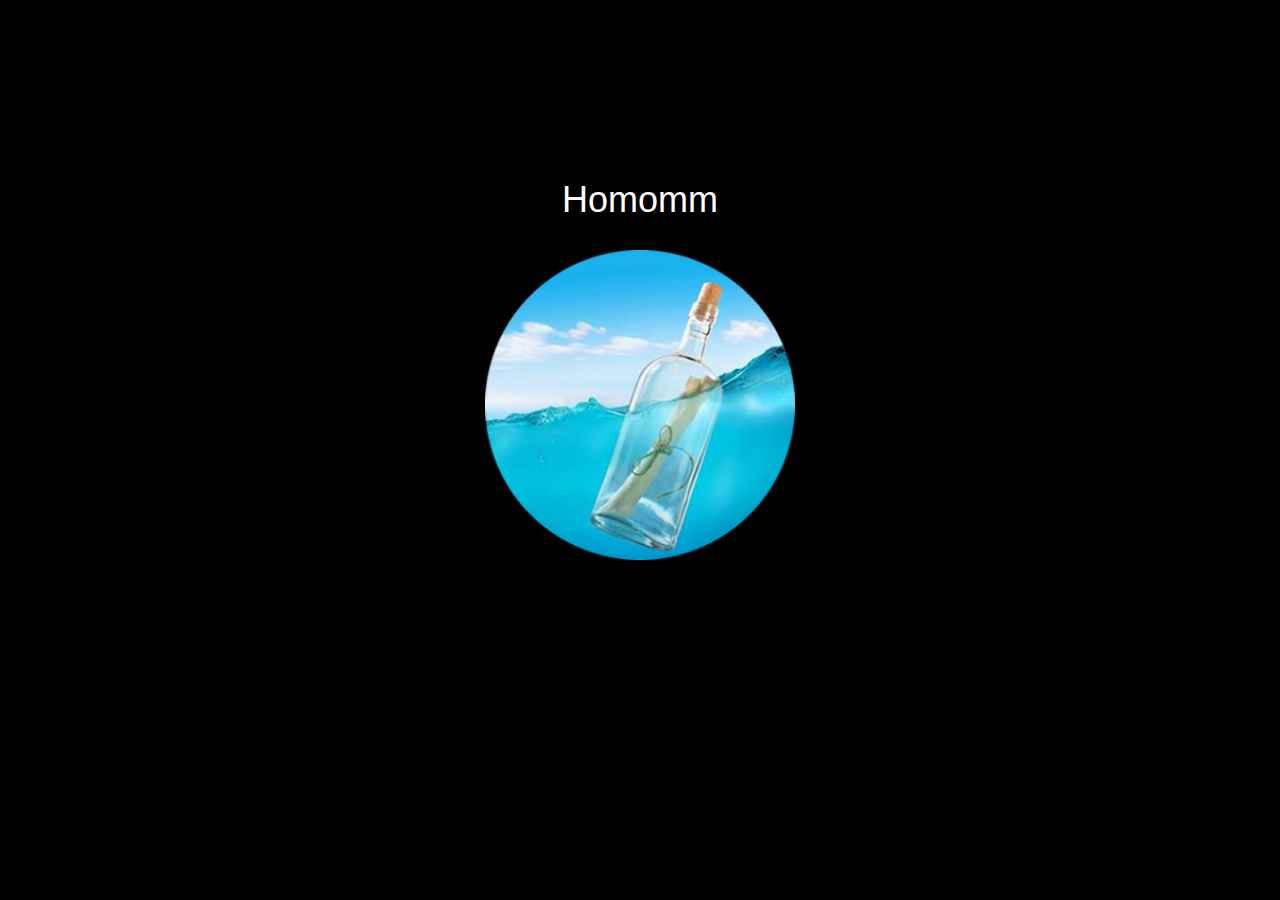
<file: index.html>
<!DOCTYPE html>
<html lang="en-US" xmlns="http://www.w3.org/1999/xhtml">
<head>
	
  <meta charset="UTF-8"/>
  <meta name="style" content="day1"/>
  
  <meta name="viewport" content="width=device-width, initial-scale=1"/>
  
<!--
    Copyright 2021, 2024 5 Mode

    This file is part of Homomm.

    Homomm is free software: you can redistribute it and/or modify
    it under the terms of the GNU General Public License as published by
    the Free Software Foundation, either version 3 of the License, or
    (at your option) any later version.

    Homomm is distributed in the hope that it will be useful,
    but WITHOUT ANY WARRANTY; without even the implied warranty of
    MERCHANTABILITY or FITNESS FOR A PARTICULAR PURPOSE. See the
    GNU General Public License for more details.

    You should have received a copy of the GNU General Public License
    along with Homomm. If not, see <https://www.gnu.org/licenses/>.
 -->
     
  <title>Homomm: every person its messages..</title>
	
  <link rel="shortcut icon" href="/Public/static/favicon.ico" />
    
  <meta name="description" content="Welcome to Homomm, the alter ego, on premise solution of What Apps, Telegram, Wechat.."/>
  <meta name="robots" content="index,follow"/>
  <meta name="author" content="5 Mode"/> 
  <meta name="keywords" content="homomm,multimedia,messanging,message,exchange,on,premise,solution,software,whatsapp-like"/>
  
  <script src="/Public/static/js/jquery-3.6.0.min.js" type="text/javascript"></script>
  <script src="/Public/static/js/common.js" type="text/javascript"></script>
  <script src="/Public/static/js/bootstrap.min.js" type="text/javascript"></script>
  <script src="/Public/static/js/sha.js" type="text/javascript"></script>
  
  <script src="/Public/static/js/home.js" type="text/javascript" defer></script>
  
  <link href="/Public/static/css/bootstrap.min.css" type="text/css" rel="stylesheet">
  <link href="/Public/static/css/style.css?v=041631827777" type="text/css" rel="stylesheet">

  <script>
  		  
  function hideTitle() {
    $("#myh1").hide("slow");
  }
  
  function setOriginsPos() {
    h=parseInt(window.innerHeight);
    w=parseInt(window.innerWidth);
    mytop = parseInt(window.innerHeight - ($("#originsDisplay").height() + 60));
    $("#originsDisplay").css("top", mytop+"px");
    setTimeout("hideOrigins()",15000);
  }

  function hideOrigins() {
    $("#originsDisplay").css("visibility","hidden");
  }  	  
	  
  function startApp() {
    //$("#HCsplash").hide("slow");
    $("#HCsplash").css("display","none");	  
    $(document.body).css("background","#ffffff");
	  
    //$("#originsDisplay").show();
	  
    $("#frmHC").show();
  }			

  window.addEventListener("load", function() {
	
    $("#frmHC").hide();
    $(document.body).css("background","#000000");

    setTimeout("setOriginsPos()", 500);  
	  
    $("#HCsplash").show("slow");	  
    setTimeout("hideTitle()", 2000);
	  
    setTimeout("startApp()", 4000);

 }, true);

</script>    
       
</head>
<body>

<div id="HCsplash" style="padding-top: 160px; text-align:center;color:#ffffff;display:none;">
   <div id="myh1"><H1>Homomm</H1></div><br>
   <img src="/Public/static/res/HMMlogo2.png" style="width:310px;">
</div>

<form id="frmHC" method="POST" target="_self" enctype="multipart/form-data" style="display:none;">

<div class="header">
   <a href="http://homomm.5mode-foss.eu" target="_self" style="color:#000000; text-decoration: none;"><img src="/Public/static/res/HMMlogo2.png" style="width:45px;">&nbsp;Homomm</a>&nbsp;&nbsp;&nbsp;&nbsp;&nbsp;&nbsp;&nbsp;<a href="https://github.com/par7133/Homomm" style="color:#000000;"><span style="color:#119fe2">on</span> github</a>&nbsp;&nbsp;&nbsp;&nbsp;&nbsp;&nbsp;<a href="mailto:code@gaox.io" style="color:#000000;"><span style="color:#119fe2">for</span> feedback</a>&nbsp;&nbsp;&nbsp;&nbsp;&nbsp;<a href="tel:+39-378-0812391" style="font-size:13px;background-color:#15c60b;border:2px solid #15c60b;color:#000000;height:27px;text-decoration:none;">&nbsp;&nbsp;get support&nbsp;&nbsp;</a>
</div>
	
<div style="clear:both; float:left; padding:8px; width:15%; height:100%; text-align:center; border-right: 1px solid #2c2f34;">
	<div style="padding-left:10px;text-align: left;">
	  <a href="https://github.com/par7133/Homomm/archive/refs/tags/v2.2.6.zip">Rel. 2.2.6 (zip)</a><br>
	  <a href="https://github.com/par7133/Homomm/archive/refs/tags/v2.2.6.tar.gz">Rel. 2.2.6 (tar.gz)</a><br>
	</div>  
    <br><br>
    <img src="/Public/static/res/HMMgenius.png" alt="HC Genius" title="HMM Genius" style="position:relative; left:+6px; width:90%; border: 1px dashed #EEEEEE;">
    &nbsp;<br><br><br>
    &nbsp;<input type="text" id="Password" name="Password" placeholder="password" style="font-size:10px; background:#393939; color:#ffffff; width:90%; height:30px; border-radius:3px;" value="" autocomplete="off"><br>
    &nbsp;<input type="text" id="Salt" placeholder="salt" style="position:relative; top:+5px; font-size:10px; background:#393939; color:#ffffff; width:90%; height:30px; border-radius:3px;" autocomplete="off"><br>
    &nbsp;<a href="#" onclick="showEncodedPassword();" style="position:relative; left:-2px; top:+5px; color:#000000; font-size:12px;">Hash Me!</a>
    <br><br><br>
</div>

<div style="float:left; width:85%;height:100%; padding:8px;">
	
	<div id="splash" style="border-radius:20px; position:relative; left:+3px; width:98%; background-color: #f0f8fb; padding: 20px; margin-bottom:8px;">	
	
	   <button type="button" class="close" aria-label="Close" onclick="close-Splash();" style="position:relative; left:-10px;">
             <span aria-hidden="true">&times;</span>
           </button>
	
	   Hello and welcome to Homomm!<br><br>
	   
	   Homomm is a light and simple software on premise to exchange multimedia messages with friends.<br><br>
	   
	   Homomm is released under GPLv3 license, it is supplied AS-IS and we do not take any responsibility for its misusage.<br><br>
	   
     Homomm name comes from the two words: "homines" meaning our choise to give chance to the human beings to come first  
     and "mm" for "multimedia messaging".<br><br>
     
     Homomm doesn't want to be a replacement of Whats App, Telegram, Wechat, etc. but their alter ago.<br><br>
     
	   First step, use the left side panel password and salt fields to create the hash code to insert in the config file for every user. Remember to manually set there also the salt value.<br><br>
	   
	   As you are going to run Homomm in the PHP process context, using a limited web server or phpfpm user, you must follow some simple directives for an optimal first setup:<br>
	   <ol>
	   <li>Check the permissions of your "Repo" folder in your web app private path; and set its path in the config file.</li>
	   <li>In the Repo path create a "user" folder for each user and give to this folder the write permission. Set it appropriately in the config file.</li>
     <li>Check the permissions of your "hmm-img" folder in your web app public path; and set its path in the config file.</li>
     <li>In hmm-img path create a "user" folder for each user and give to this folder the write permission. Set it appropriately in the config file.</li>
	   <li>In the config file, set every "user" information appropriately like in the examples given.</li>
	   <li>Configure your <a href="http://twilio.com">Twilio</a> account information appropriately to send out sms notification.</li>	      
     <li>Configure the server pushing interval to be notified on new chat messages.</li>
     <li>Configure the max history items as required (default: 50).</li>	      
	   </ol>
	   
	   <br>	
     
	   Feedback: <a href="mailto:code@gaox.io">code@gaox.io</a>
	   
	</div>	
  	
	<br><br><br><br><br><br><br><br><br><br><br><br><br><br><br><br><br><br>
	<br><br><br><br><br><br><br><br><br><br><br><br><br><br><br><br><br><br>	
	<br><br><br><br><br><br><br><br><br><br><br><br><br><br><br><br><br><br>
	<br><br><br><br><br><br><br><br><br><br><br><br><br><br><br><br><br><br>	
	<br><br><br><br><br><br><br><br><br><br><br><br><br><br><br><br><br><br>
	<br><br><br><br><br><br><br><br><br><br><br><br><br><br><br><br><br><br>	
	
</div>

<div id="originsDisplay">
      <br>
       &nbsp;<span class="originLabel">Coding:</span>&nbsp;Italy<br>         
       &nbsp;<span class="originLabel">Server:</span>&nbsp;United States&nbsp;<br>
       &nbsp;<span class="originLabel"><a href="http://metrica.yandex.com" class="bbb">Metrics</a>:</span>&nbsp;Russia&nbsp;<br>
      <br>
</div>   
	
<div class="footer">
<div id="footerCont">&nbsp;</div>
<div id="footer"><span style="background:#E1E1E1;color:black;opacity:1.0;margin-right:10px;">&nbsp;&nbsp;<a href="https://5mode.com/dd.html">Disclaimer</a>&nbsp;&nbsp;A <a href="http://5mode.com">5 Mode</a> project and <a href="http://demo.5mode.com">WYSIWYG</a> system. Some rights reserved.</span></div>	
</div>

</form>

<script>
  
function setFooterPos2() {
  if (document.getElementById("footerCont")) {
    //if ($("#Password").val() === "") {  
    //    tollerance = 48;
    //  } else {
    //  tollerance = 15;
    //}
    tollerance = 22;  	  
    $("#footerCont").css("top", parseInt( window.innerHeight - $("#footerCont").height() - tollerance ) + "px");
    $("#footer").css("top", parseInt( window.innerHeight - $("#footer").height() - tollerance + 6) + "px");
  }
}

window.addEventListener("load", function() {
    
  setTimeout("setFooterPos2()", 4000);

}, true);
  
</script>  

</body>	 
</html>
</file>
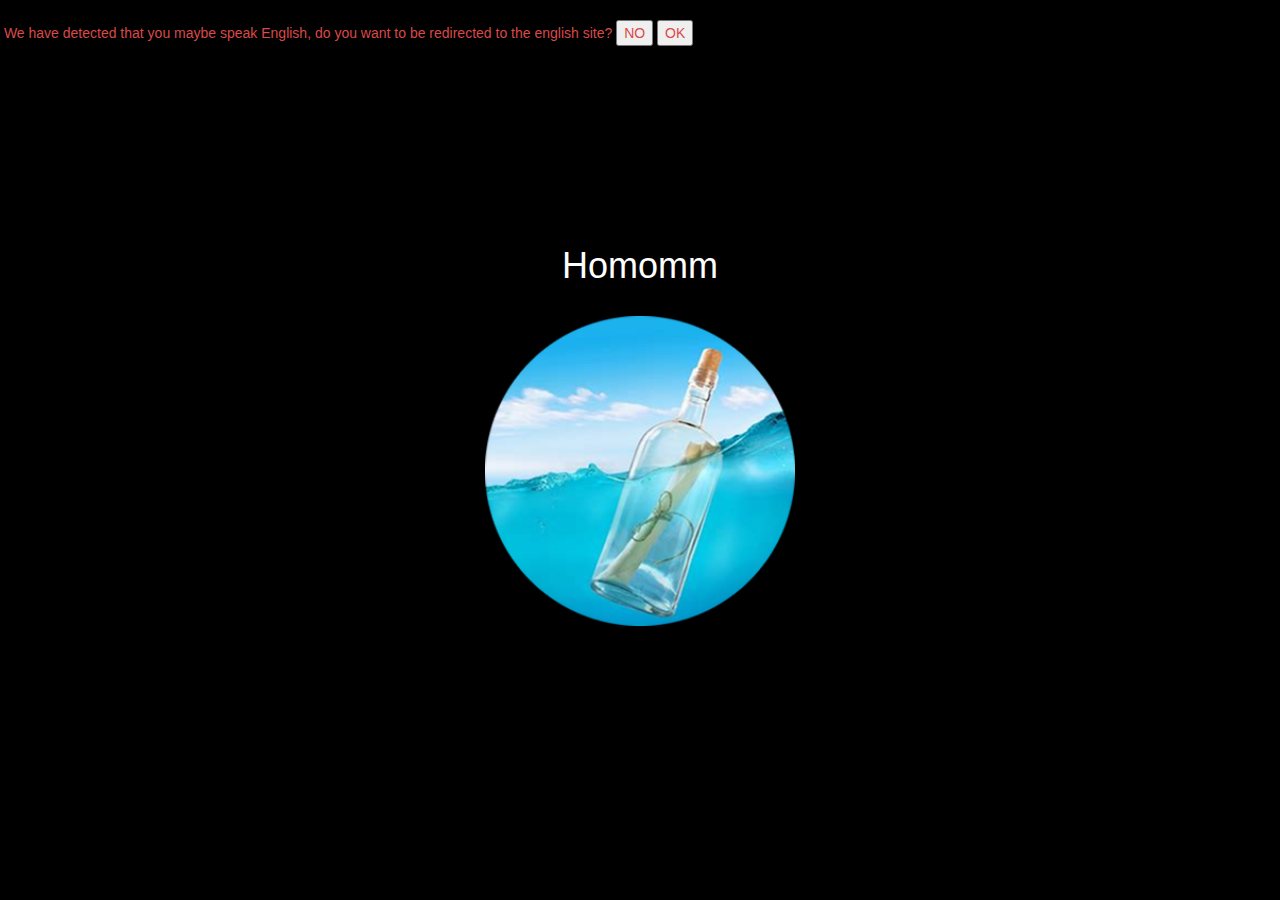
<file: cn/index.html>
<!DOCTYPE html>
<html lang="en-US" xmlns="http://www.w3.org/1999/xhtml">
<head>
	
  <meta charset="UTF-8"/>
  <meta name="style" content="day1"/>
  
  <meta name="viewport" content="width=device-width, initial-scale=1"/>
  
<!--
    Copyright 2021, 2024 5 Mode

    This file is part of Homomm.

    Homomm is free software: you can redistribute it and/or modify
    it under the terms of the GNU General Public License as published by
    the Free Software Foundation, either version 3 of the License, or
    (at your option) any later version.

    Homomm is distributed in the hope that it will be useful,
    but WITHOUT ANY WARRANTY; without even the implied warranty of
    MERCHANTABILITY or FITNESS FOR A PARTICULAR PURPOSE. See the
    GNU General Public License for more details.

    You should have received a copy of the GNU General Public License
    along with Homomm. If not, see <https://www.gnu.org/licenses/>.
 -->
     
  <title>Homomm: every person its messages..</title>
	
  <link rel="shortcut icon" href="/Public/static/favicon.ico" />
    
  <meta name="description" content="Welcome to Homomm, the alter ego, on premise solution of What Apps, Telegram, Wechat.."/>
  <meta name="robots" content="index,follow"/>
  <meta name="author" content="NuMode"/> 
  <meta name="keywords" content="homomm,multimedia,messanging,message,exchange,on,premise,solution,software,whatsapp-like"/>
  
  <script src="/Public/static/js/jquery-3.6.0.min.js" type="text/javascript"></script>
  <script src="/Public/static/js/common.js" type="text/javascript"></script>
  <script src="/Public/static/js/bootstrap.min.js" type="text/javascript"></script>
  <script src="/Public/static/js/sha.js" type="text/javascript"></script>
  
  <script src="/Public/static/js/home.js" type="text/javascript" defer></script>
  
  <link href="/Public/static/css/bootstrap.min.css" type="text/css" rel="stylesheet">
  <link href="/Public/static/css/style.css?v=041631827777" type="text/css" rel="stylesheet">

  <style>
	#langhidecn {
	   color: #db4949;
	   font-wight:900;
	   text-align:left;  
	   display:none;
	}
	#langhideen {
	   color: #db4949;
	   font-wight:900;
	   text-align:left;
	   display:none;
	}
	#langhideit {
	   color: #db4949;
	   font-wight:900;
	   text-align:left;
	   display:none;
	}
  </style>

  <script>
  		  
  function hideTitle() {
    $("#myh1").hide("slow");
  }
  
  function setOriginsPos() {
    h=parseInt(window.innerHeight);
    w=parseInt(window.innerWidth);
    mytop = parseInt(window.innerHeight - ($("#originsDisplay").height() + 60));
    $("#originsDisplay").css("top", mytop+"px");
    setTimeout("hideOrigins()",15000);
  }

  function hideOrigins() {
    $("#originsDisplay").css("visibility","hidden");
  }  	  
	  
  function startApp() {
    //$("#HCsplash").hide("slow");
    $("#HCsplash").css("display","none");	  
    $(document.body).css("background","#ffffff");
	  
    //$("#originsDisplay").show();
	  
    $("#frmHC").show();
  }			

  window.addEventListener("load", function() {
	
    $("#frmHC").hide();
    $(document.body).css("background","#000000");

    setTimeout("setOriginsPos()", 500);  
	  
    $("#HCsplash").show("slow");	  
    setTimeout("hideTitle()", 2000);
	  
    setTimeout("startApp()", 4000);

 }, true);

</script>    
      
</head>
<body>

<div id="langhideen">
   <br>
   &nbsp;We have detected that you maybe speak English, do you want to be redirected to the english site? <button onclick="$('#langhideen').hide();">NO</button>&nbsp;<button onclick="window.open('https://homomm.numode-foss.eu','_self');">OK</button>
   <br><br>
</div>

<div id="langhideit">
   <br>
   &nbsp;We have detected that you maybe speak Italian, do you want to be redirected to the italian site? <button onclick="$('#langhideit').hide();">NO</button>&nbsp;<button onclick="window.open('https://homomm.numode-foss.eu/it','_self');">OK</button>
   <br><br>
</div>


<div id="HCsplash" style="padding-top: 160px; text-align:center;color:#ffffff;display:none;">
   <div id="myh1"><H1>Homomm</H1></div><br>
   <img src="/Public/static/res/HMMlogo2.png" style="width:310px;">
</div>

<form id="frmHC" method="POST" target="_self" enctype="multipart/form-data" style="display:none;">

<div class="header">
   <a href="http://homomm.numode-foss.eu" target="_self" style="color:#000000; text-decoration: none;"><img src="/Public/static/res/HMMlogo2.png" style="width:45px;">&nbsp;Homomm</a>&nbsp;&nbsp;&nbsp;&nbsp;&nbsp;&nbsp;&nbsp;<a href="https://github.com/par7133/Homomm" style="color:#000000;"><span style="color:#119fe2">on</span> github</a>
   <!--&nbsp;&nbsp;&nbsp;&nbsp;&nbsp;&nbsp;<a href="mailto:code@gaox.io" style="color:#000000;"><span style="color:#119fe2">for</span> feedback</a>&nbsp;&nbsp;&nbsp;&nbsp;&nbsp;<a href="tel:+39-378-0812391" style="font-size:13px;background-color:#15c60b;border:2px solid #15c60b;color:#000000;height:27px;text-decoration:none;">&nbsp;&nbsp;get support&nbsp;&nbsp;</a>-->
</div>
	
<div style="clear:both; padding:8px; width:100%; height:110px; overflow-y:auto; text-align:center; border-right: 1px solid #2c2f34;">
	<div style="float:left;width:150px;padding-left:10px;text-align: left;">
	  <a href="https://github.com/par7133/Homomm/archive/refs/tags/v2.2.7.zip">Rel. 2.2.7 (zip)</a><br>
	  <a href="https://github.com/par7133/Homomm/archive/refs/tags/v2.2.7.tar.gz">Rel. 2.2.7 (tar.gz)</a><br>
	</div>
    <!--<img src="/Public/static/res/HMMgenius.png" alt="HC Genius" title="HMM Genius" style="float:left;position:relative; top:-10px;height:148px; border: 1px dashed #EEEEEE;">-->
    <div style="float:left;width:225px;text-align:left;">
    &nbsp;<input type="text" id="Password" name="Password" placeholder="password" style="font-size:10px; background:#ffffff; color:#000000; width:90%; height:30px; border-radius:3px;" value="" autocomplete="off"><br>
    &nbsp;<input type="text" id="Salt" placeholder="salt" style="position:relative; top:+5px; font-size:10px; background:#ffffff; color:#000000; width:90%; height:30px; border-radius:3px;" autocomplete="off"><br>
    &nbsp;<a href="#" onclick="showEncodedPassword();" style="position:relative; top:+5px; color:#000000; font-size:12px;">Hash Me!</a>
	</div>
</div>

<div style="width:100%; height:100%; padding:8px;">
	
	<div id="splash" style="border-radius:20px; position:relative; left:+3px; width:98%; background-color: #f0f8fb; padding: 20px; margin-bottom:8px;">	
	
	   <button type="button" class="close" aria-label="Close" onclick="close-Splash();" style="position:relative; left:-10px;">
             <span aria-hidden="true">&times;</span>
           </button>
	
您好，欢迎来到 Homomm！<br><br>

 Homomm是一款轻量且简单的本地软件，用于与朋友交换彩信。<br><br>

 Homomm 根据 GPLv3 许可证发布，按原样提供，我们对其误用不承担任何责任。<br><br>

 Homomm 的名字来自两个词：“homines”，意思是我们的选择，为人类提供优先的机会
 “mm”代表“多媒体消息”。<br><br>

 Homomm 不想成为 Whats App、Telegram、Wechat 等的替代品，但它们已经改变了。<br><br>

 第一步，使用左侧面板密码和盐字段创建哈希代码，以插入每个用户的配置文件中。请记住手动设置盐值。<br><br>

 当您要使用有限的 Web 服务器或 phpfpm 用户在 PHP 进程上下文中运行 Homomm 时，您必须遵循一些简单的指令以获得最佳的首次设置：<br>
 <ol>
 <li>检查网络应用私有路径中“Repo”文件夹的权限；并在配置文件中设置其路径。</li>
 <li>在 Repo 路径中为每个用户创建一个“user”文件夹，并授予该文件夹写入权限。在配置文件中进行适当的设置。</li>
 <li>检查网络应用公共路径中“hmm-img”文件夹的权限；并在配置文件中设置其路径。</li>
 <li>在 hmm-img 路径中为每个用户创建一个“user”文件夹，并授予该文件夹写入权限。在配置文件中进行适当的设置。</li>
 <li>在配置文件中，按照给出的示例适当设置每个“用户”信息。</li>
 <li>正确配置您的 <a href="http://twilio.com">Twilio</a> 帐户信息以发送短信通知。</li>
 <li>配置新聊天消息通知的服务器推送间隔。</li>
 <li>根据需要配置最大历史记录项数（默认值：50）。</li>
 </ol>
	   
	   <br>	

       Screenshot:<br><br>
	   <img src="/Public/static/res/screenshot1.png" style="width:300px">

	   <br><br>
		
	   Feedback: <a href="mailto:code@gaox.eu">code@gaox.eu</a>
	   
	</div>	
  	
	<br><br><br><br><br><br><br><br><br><br><br><br><br><br><br><br><br><br>
	<br><br><br><br><br><br><br><br><br><br><br><br><br><br><br><br><br><br>	
	<br><br><br><br><br><br><br><br><br><br><br><br><br><br><br><br><br><br>
	<br><br><br><br><br><br><br><br><br><br><br><br><br><br><br><br><br><br>	
	<br><br><br><br><br><br><br><br><br><br><br><br><br><br><br><br><br><br>
	<br><br><br><br><br><br><br><br><br><br><br><br><br><br><br><br><br><br>	
	
</div>

<div id="originsDisplay">
      <br>
       &nbsp;<span class="originLabel">Coding:</span>&nbsp;Italy<br>         
       &nbsp;<span class="originLabel">Server:</span>&nbsp;United States&nbsp;<br>
       &nbsp;<span class="originLabel"><a href="http://metrica.yandex.com" class="bbb">Metrics</a>:</span>&nbsp;Russia&nbsp;<br>
      <br>
</div>   
	
<div class="footer">
<div id="footerCont">&nbsp;</div>
<div id="footer"><span style="background:#E1E1E1;color:black;opacity:1.0;margin-right:10px;">&nbsp;&nbsp;<a href="https://numode.eu/dd.html">Disclaimer</a>&nbsp;&nbsp;A <a href="http://numode.eu">NuMode</a> project and <a href="http://demo.numode.eu">WYSIWYG</a> system. CC</span></div>	
</div>

</form>

<script>
  
function setFooterPos2() {
  if (document.getElementById("footerCont")) {
    //if ($("#Password").val() === "") {  
    //    tollerance = 48;
    //  } else {
    //  tollerance = 15;
    //}
    tollerance = 22;  	  
    $("#footerCont").css("top", parseInt( window.innerHeight - $("#footerCont").height() - tollerance ) + "px");
    $("#footer").css("top", parseInt( window.innerHeight - $("#footer").height() - tollerance + 6) + "px");
  }
}

window.addEventListener("load", function() {
    
  setTimeout("setFooterPos2()", 4000);

}, true);
  
</script>  

<script>
    function isItalian() {
      ret = false;
      lang = window.navigator.language;
      lang = lang.toLowerCase();
      //alert(lang);
      if (lang === "it" || lang === "it-it" || lang === "italian") {
        ret = true;
      }
      return ret;
    }

    function isEnglish() {
      ret = false;
      lang = window.navigator.language;
      lang = lang.toLowerCase();
      if (lang === "en" || lang === "en-us" || lang === "en-gb" || lang === "english") {
        ret = true;
      }
      return ret;
    }

    if (isItalian()) {
      $("#langhideit").show();
    }

    if (isEnglish()) {
      $("#langhideen").show();
    }

</script>

</body>	 
</html>
</file>
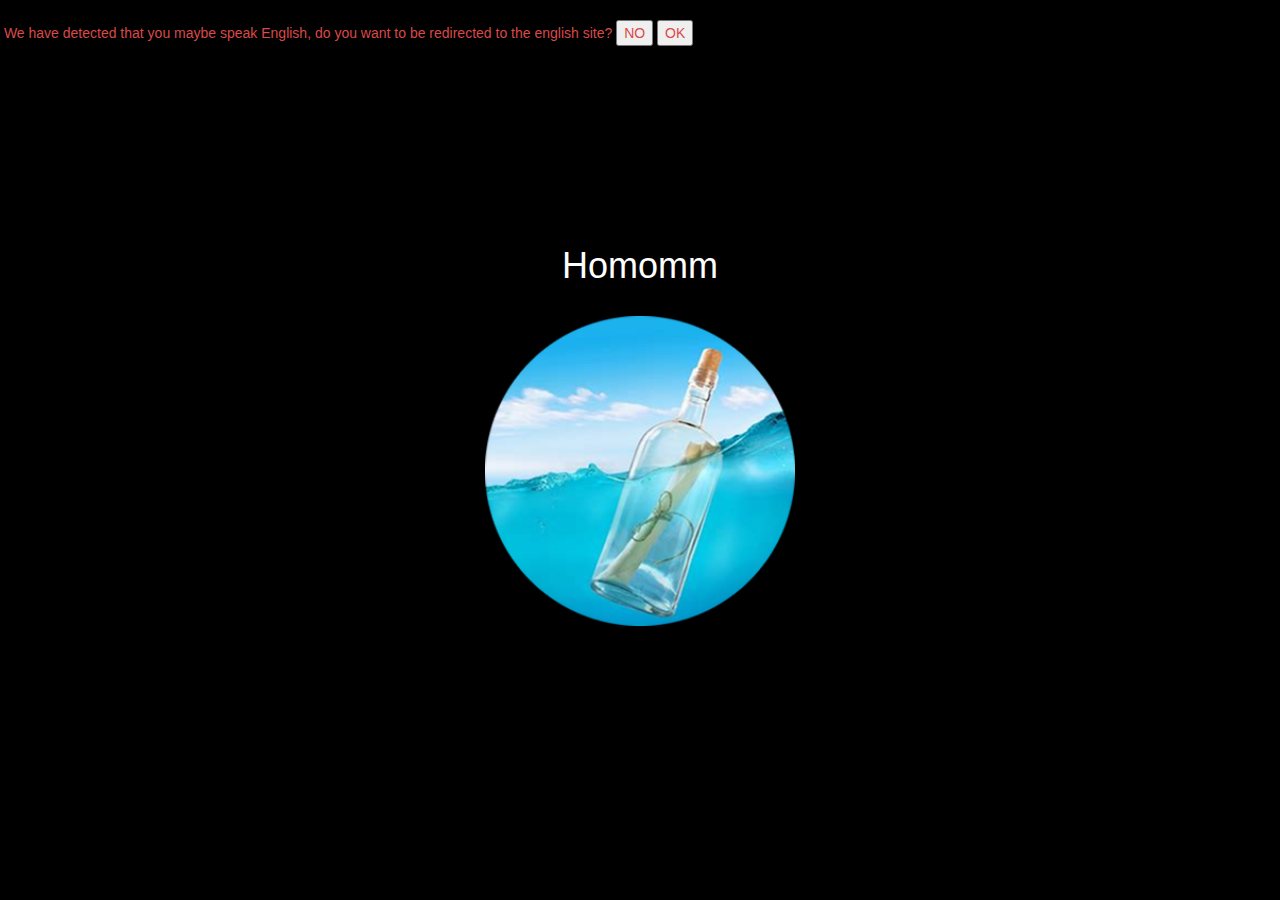
<file: it/index.html>
<!DOCTYPE html>
<html lang="en-US" xmlns="http://www.w3.org/1999/xhtml">
<head>
	
  <meta charset="UTF-8"/>
  <meta name="style" content="day1"/>
  
  <meta name="viewport" content="width=device-width, initial-scale=1"/>
  
<!--
    Copyright 2021, 2024 5 Mode

    This file is part of Homomm.

    Homomm is free software: you can redistribute it and/or modify
    it under the terms of the GNU General Public License as published by
    the Free Software Foundation, either version 3 of the License, or
    (at your option) any later version.

    Homomm is distributed in the hope that it will be useful,
    but WITHOUT ANY WARRANTY; without even the implied warranty of
    MERCHANTABILITY or FITNESS FOR A PARTICULAR PURPOSE. See the
    GNU General Public License for more details.

    You should have received a copy of the GNU General Public License
    along with Homomm. If not, see <https://www.gnu.org/licenses/>.
 -->
     
  <title>Homomm: every person its messages..</title>
	
  <link rel="shortcut icon" href="/Public/static/favicon.ico" />
    
  <meta name="description" content="Welcome to Homomm, the alter ego, on premise solution of What Apps, Telegram, Wechat.."/>
  <meta name="robots" content="index,follow"/>
  <meta name="author" content="NuMode"/> 
  <meta name="keywords" content="homomm,multimedia,messanging,message,exchange,on,premise,solution,software,whatsapp-like"/>
  
  <script src="/Public/static/js/jquery-3.6.0.min.js" type="text/javascript"></script>
  <script src="/Public/static/js/common.js" type="text/javascript"></script>
  <script src="/Public/static/js/bootstrap.min.js" type="text/javascript"></script>
  <script src="/Public/static/js/sha.js" type="text/javascript"></script>
  
  <script src="/Public/static/js/home.js" type="text/javascript" defer></script>
  
  <link href="/Public/static/css/bootstrap.min.css" type="text/css" rel="stylesheet">
  <link href="/Public/static/css/style.css?v=041631827777" type="text/css" rel="stylesheet">

  <style>
	#langhidecn {
	  color: #db4949;
	  font-wight:900;
	  text-align:left;  
	  display:none;
	}
	#langhideen {
	  color: #db4949;
	  font-wight:900;
	  text-align:left;
	  display:none;
	}
	#langhideit {
	  color: #db4949;
	  font-wight:900;
	  text-align:left;
	  display:none;
	}
  </style>

  <script>
  		  
  function hideTitle() {
    $("#myh1").hide("slow");
  }
  
  function setOriginsPos() {
    h=parseInt(window.innerHeight);
    w=parseInt(window.innerWidth);
    mytop = parseInt(window.innerHeight - ($("#originsDisplay").height() + 60));
    $("#originsDisplay").css("top", mytop+"px");
    setTimeout("hideOrigins()",15000);
  }

  function hideOrigins() {
    $("#originsDisplay").css("visibility","hidden");
  }  	  
	  
  function startApp() {
    //$("#HCsplash").hide("slow");
    $("#HCsplash").css("display","none");	  
    $(document.body).css("background","#ffffff");
	  
    //$("#originsDisplay").show();
	  
    $("#frmHC").show();
  }			

  window.addEventListener("load", function() {
	
    $("#frmHC").hide();
    $(document.body).css("background","#000000");

    setTimeout("setOriginsPos()", 500);  
	  
    $("#HCsplash").show("slow");	  
    setTimeout("hideTitle()", 2000);
	  
    setTimeout("startApp()", 4000);

 }, true);

</script>    
      
</head>
<body>

<div id="langhideen">
   <br>
   &nbsp;We have detected that you maybe speak English, do you want to be redirected to the english site? <button onclick="$('#langhideen').hide();">NO</button>&nbsp;<button onclick="window.open('https://homomm.numode-foss.eu','_self');">OK</button>
   <br><br>
</div>

<div id="langhidecn">
   <br>
   &nbsp;We have detected that you maybe speak Chinese, do you want to be redirected to the chinese site? <button onclick="$('#langhidecn').hide();">NO</button>&nbsp;<button onclick="window.open('https://homomm.numode-foss.eu/cn','_self');">OK</button>
   <br><br>
</div>

<div id="HCsplash" style="padding-top: 160px; text-align:center;color:#ffffff;display:none;">
   <div id="myh1"><H1>Homomm</H1></div><br>
   <img src="/Public/static/res/HMMlogo2.png" style="width:310px;">
</div>

<form id="frmHC" method="POST" target="_self" enctype="multipart/form-data" style="display:none;">

<div class="header">
   <a href="http://homomm.numode-foss.eu" target="_self" style="color:#000000; text-decoration: none;"><img src="/Public/static/res/HMMlogo2.png" style="width:45px;">&nbsp;Homomm</a>&nbsp;&nbsp;&nbsp;&nbsp;&nbsp;&nbsp;&nbsp;<a href="https://github.com/par7133/Homomm" style="color:#000000;"><span style="color:#119fe2">on</span> github</a>
   <!--&nbsp;&nbsp;&nbsp;&nbsp;&nbsp;&nbsp;<a href="mailto:code@gaox.io" style="color:#000000;"><span style="color:#119fe2">for</span> feedback</a>&nbsp;&nbsp;&nbsp;&nbsp;&nbsp;<a href="tel:+39-378-0812391" style="font-size:13px;background-color:#15c60b;border:2px solid #15c60b;color:#000000;height:27px;text-decoration:none;">&nbsp;&nbsp;get support&nbsp;&nbsp;</a>-->
</div>
	
<div style="clear:both; padding:8px; width:100%; height:110px; overflow-y:auto; text-align:center; border-right: 1px solid #2c2f34;">
	<div style="float:left;width:150px;padding-left:10px;text-align: left;">
	  <a href="https://github.com/par7133/Homomm/archive/refs/tags/v2.2.7.zip">Rel. 2.2.7 (zip)</a><br>
	  <a href="https://github.com/par7133/Homomm/archive/refs/tags/v2.2.7.tar.gz">Rel. 2.2.7 (tar.gz)</a><br>
	</div>
    <!--<img src="/Public/static/res/HMMgenius.png" alt="HC Genius" title="HMM Genius" style="float:left;position:relative; top:-10px;height:148px; border: 1px dashed #EEEEEE;">-->
    <div style="float:left;width:225px;text-align:left;">
    &nbsp;<input type="text" id="Password" name="Password" placeholder="password" style="font-size:10px; background:#ffffff; color:#000000; width:90%; height:30px; border-radius:3px;" value="" autocomplete="off"><br>
    &nbsp;<input type="text" id="Salt" placeholder="salt" style="position:relative; top:+5px; font-size:10px; background:#ffffff; color:#000000; width:90%; height:30px; border-radius:3px;" autocomplete="off"><br>
    &nbsp;<a href="#" onclick="showEncodedPassword();" style="position:relative; top:+5px; color:#000000; font-size:12px;">Hash Me!</a>
	</div>
</div>

<div style="width:100%; height:100%; padding:8px;">
	
	<div id="splash" style="border-radius:20px; position:relative; left:+3px; width:98%; background-color: #f0f8fb; padding: 20px; margin-bottom:8px;">	
	
	   <button type="button" class="close" aria-label="Close" onclick="close-Splash();" style="position:relative; left:-10px;">
             <span aria-hidden="true">&times;</span>
           </button>
	
Ciao e benvenuto a Homomm!<br><br> 

Homomm è un software on premise leggero e semplice per scambiare messaggi multimediali con gli amici.<br><br> 

Homomm è rilasciato sotto licenza GPLv3, viene fornito AS-IS e non ci assumiamo alcuna responsabilità per il suo uso improprio.<br><br> 

Il nome Homomm deriva dalle due parole: "homines" che significa la nostra scelta di dare la possibilità agli esseri umani di venire al primo posto 
e "mm" per "messaggi multimediali".<br><br> 

Homomm non vuole essere un sostituto di Whats App, Telegram, Wechat, ecc. ma il loro alter ego.<br><br> 

Primo passaggio, utilizza la password e i campi salt del pannello laterale sinistro per creare il codice hash da inserire nel file di configurazione per ogni utente. Ricordati di impostare manualmente lì anche il valore del sale.<br><br> 

Dato che eseguirai Homomm nel contesto del processo PHP, utilizzando un server web limitato o un utente phpfpm, devi seguire alcune semplici direttive per una prima configurazione ottimale:<br> 
<ol> 
<li>Verifica i permessi della tua cartella "Repo" nel percorso privato della tua app web; e imposta il suo percorso nel file di configurazione.</li> 
<li>Nel percorso del Repo crea una cartella "utente" per ogni utente e dai a questa cartella il permesso di scrittura. Impostalo in modo appropriato nel file di configurazione.</li> 
<li>Controlla i permessi della tua cartella "hmm-img" nel percorso pubblico della tua app web; e imposta il suo percorso nel file di configurazione.</li> 
<li>Nel percorso hmm-img crea una cartella "utente" per ogni utente e dai a questa cartella il permesso di scrittura. Impostalo in modo appropriato nel file di configurazione.</li> 
<li>Nel file di configurazione, imposta ogni informazione "utente" in modo appropriato come negli esempi forniti.</li> 
<li>Configura le informazioni del tuo account <a href="http://twilio.com">Twilio</a> in modo appropriato per inviare notifiche via SMS.</li> 
<li>Configura l'intervallo di push del server per ricevere una notifica sui nuovi messaggi di chat.</li> 
<li>Configura il numero massimo di elementi della cronologia come richiesto (impostazione predefinita: 50).</li> 
</ol>
	   
	   <br>	

       Screenshot:<br><br>
	   <img src="/Public/static/res/screenshot1.png" style="width:300px">

	   <br><br>
		
	   Feedback: <a href="mailto:code@gaox.io">code@gaox.io</a>
	   
	</div>	
  	
	<br><br><br><br><br><br><br><br><br><br><br><br><br><br><br><br><br><br>
	<br><br><br><br><br><br><br><br><br><br><br><br><br><br><br><br><br><br>	
	<br><br><br><br><br><br><br><br><br><br><br><br><br><br><br><br><br><br>
	<br><br><br><br><br><br><br><br><br><br><br><br><br><br><br><br><br><br>	
	<br><br><br><br><br><br><br><br><br><br><br><br><br><br><br><br><br><br>
	<br><br><br><br><br><br><br><br><br><br><br><br><br><br><br><br><br><br>	
	
</div>

<div id="originsDisplay">
      <br>
       &nbsp;<span class="originLabel">Coding:</span>&nbsp;Italy<br>         
       &nbsp;<span class="originLabel">Server:</span>&nbsp;United States&nbsp;<br>
       &nbsp;<span class="originLabel"><a href="http://metrica.yandex.com" class="bbb">Metrics</a>:</span>&nbsp;Russia&nbsp;<br>
      <br>
</div>   
	
<div class="footer">
<div id="footerCont">&nbsp;</div>
<div id="footer"><span style="background:#E1E1E1;color:black;opacity:1.0;margin-right:10px;">&nbsp;&nbsp;<a href="https://numode.eu/dd.html">Disclaimer</a>&nbsp;&nbsp;A <a href="http://numode.eu">NuMode</a> project and <a href="http://demo.numode.eu">WYSIWYG</a> system. CC</span></div>	
</div>

</form>

<script>
  
function setFooterPos2() {
  if (document.getElementById("footerCont")) {
    //if ($("#Password").val() === "") {  
    //    tollerance = 48;
    //  } else {
    //  tollerance = 15;
    //}
    tollerance = 22;  	  
    $("#footerCont").css("top", parseInt( window.innerHeight - $("#footerCont").height() - tollerance ) + "px");
    $("#footer").css("top", parseInt( window.innerHeight - $("#footer").height() - tollerance + 6) + "px");
  }
}

window.addEventListener("load", function() {
    
  setTimeout("setFooterPos2()", 4000);

}, true);
  
</script>  

<script>

    function isEnglish() {
      ret = false;
      lang = window.navigator.language;
      lang = lang.toLowerCase();
      //alert(lang);
      if (lang === "en" || lang === "en-us" || lang === "en-gb" || lang === "english") {
        ret = true;
      }
      return ret;
    }

    function isChinese() {
      ret = false;
      lang = window.navigator.language;
      lang = lang.toLowerCase();
      if (lang === "cn" || lang === "zh-cn" || lang === "chinese" || lang === "chinese simplified" || lang === "mandarin") {
        ret = true;
      }
      return ret;
    }

    if (isEnglish()) {
      $("#langhideen").show();
    }

    if (isChinese()) {
      $("#langhidecn").show();
    }

</script>

</body>	 
</html>
</file>
<file: Public/static/css/style.css>
/**
 * Copyright 2021, 2024 5 Mode
 *
 * This file is part of Homomm.
 *
 * Homomm is free software: you can redistribute it and/or modify
 * it under the terms of the GNU General Public License as published by
 * the Free Software Foundation, either version 3 of the License, or
 * (at your option) any later version.
 *
 * Homomm is distributed in the hope that it will be useful,
 * but WITHOUT ANY WARRANTY; without even the implied warranty of
 * MERCHANTABILITY or FITNESS FOR A PARTICULAR PURPOSE. See the
 * GNU General Public License for more details.  
 * 
 * You should have received a copy of the GNU General Public License
 * along with Homomm. If not, see <https://www.gnu.org/licenses/>.
 *
 * style.css
 * 
 * CSS file.
 *
 * @author Daniele Bonini <my25mb@aol.com>
 * @copyrights (c) 2021, 2024, 5 Mode     
 */

html {
  height: 100%;
}
body {
  margin: 0px; 
  padding: 0px;
  /*height:100%;*/ 
  font-family: helvetica neue,helvetica,arial,sans-serif;
  background-color: #FFFFFF;
  color: #000000;
}
.standardfield{
  border: 0px;
  border-bottom: 1px dashed #EEEEEE;
}
.emptyfield{
  border: 1px solid red;
}
.editemptyfield{
  border-bottom: 3px dashed red;
}
.friend:hover {
  background-color: #E1E1E1;
}
.friend-selected {
  background-color: #33aced;
  color: #FFFFFF;
  font-weight:900;
}
#footerCont {
  position: fixed; 
  top: 2000px; 
  left:-10px;
  width: 102%; 
  border: 1px solid #C2DBF2; 
  padding: 7px; 
  background: #ffffff; 
  opacity: 0.3;
  color: white; 
  font-family: Arial,Sans,Verdana;
  font-size: 12px; 
  text-align: center; 
  z-index: 99990;
}
#footer {
  position: fixed;
  float: right;
  top: 2000px; 
  left:-10px;
  width: 100%; 
  border: 0px solid #C2DBF2; 
  padding: 7px; 
  opacity: 1.0;
  color:black; 
  font-family: Arial,Sans,Verdana;
  font-size: 12px; 
  font-weight: 400;
  text-align: right; 
  z-index: 99991;
}
.header {
  height: 65px;
  vertical-align: middle;
  border-bottom: 0px solid #2c2f34;
  padding: 8px;
}
.friend-header-ve  {
  background: #FFFFFF;
}  
.friend-header-ve:hover  {
  background: #E1E1E1;
}
.friend-header-ve-selected {
  background: #73b3f2;
  color: #FFFFFF;
  font-weight: 900;
}
.friend-header-ve-selected a{
  color: #FFFFFF;
}
</file>
